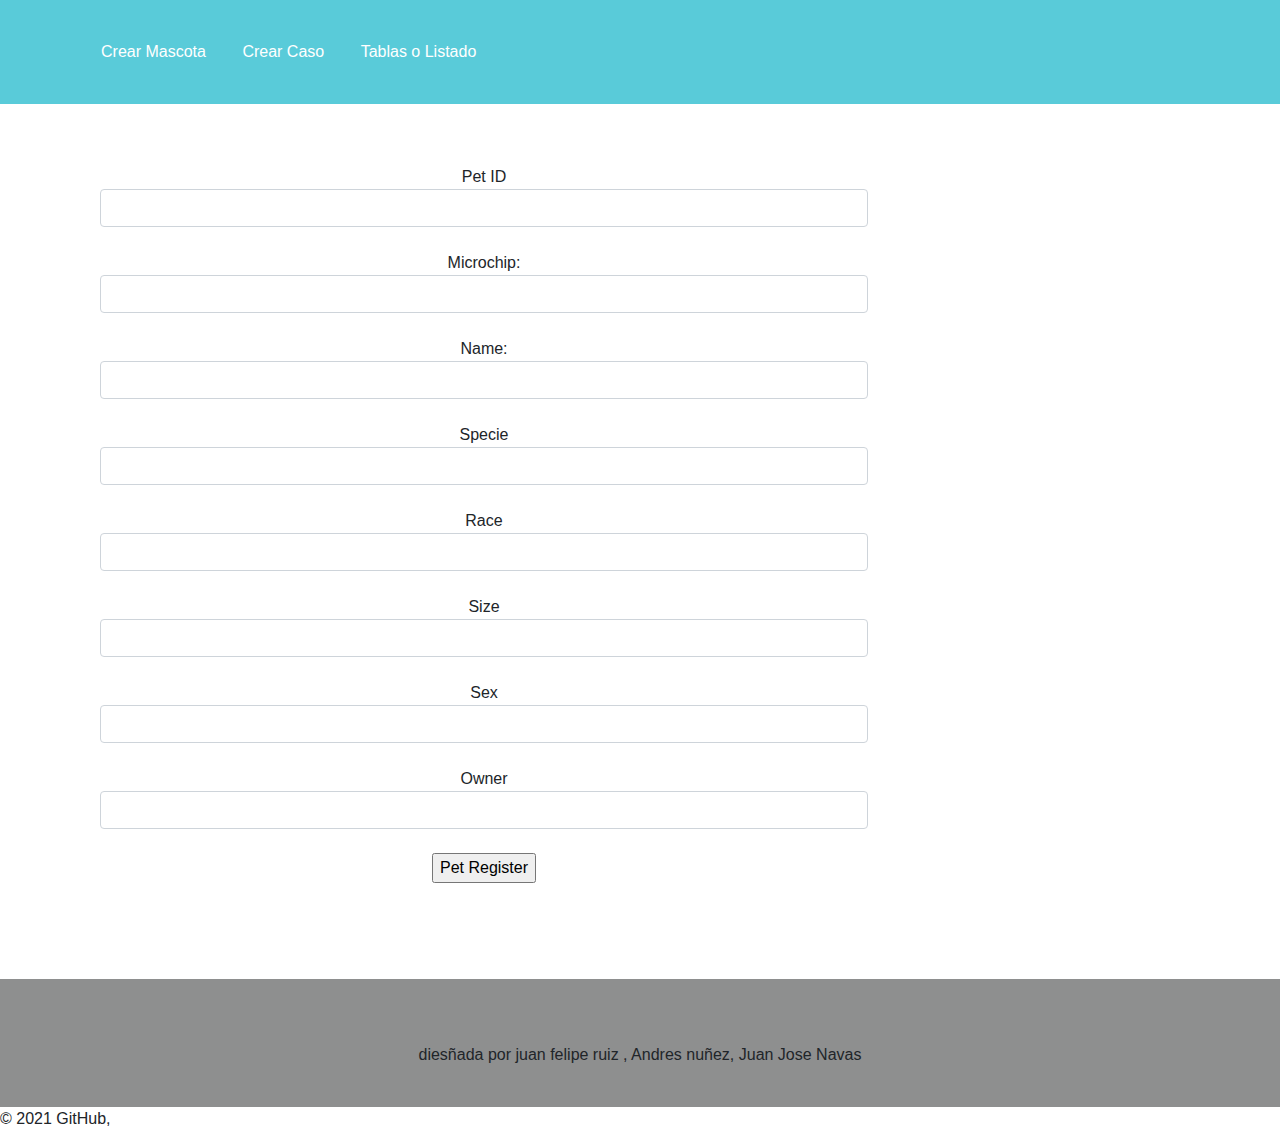
<file: HTML/crear_Caso.html>
<!DOCTYPE html>
<html>

<head>


    <link href="../CSS/Owner/StyleOwnerCase.css" rel="stylesheet" />

    <title>Inicio</title>
    <meta charset="utf-8">
    <meta name="viewport" content="width=device-width, initial-scale=1">
    <meta name="Keywords" content="perros,mascotas,canino,felino">
    <meta name="description" content="Per-ctizens un lugar donde va a poder regstrar a tu amigo de 4 patas  ">
    <meta name="author" content="Andres Nuñez, Juan Felipe Ruiz">
    <script src="https://d3js.org/d3.v5.min.js"></script>
    <meta name="viewport" content="width=device-width, initial-scale=1.0">
    <link rel="stylesheet" href="https://stackpath.bootstrapcdn.com/bootstrap/4.3.1/css/bootstrap.min.css" integrity="sha384-ggOyR0iXCbMQv3Xipma34MD+dH/1fQ784/j6cY/iJTQUOhcWr7x9JvoRxT2MZw1T" crossorigin="anonymous">
</head>

<body>
    <header class="header">
        <div class="container logo-navContanier">
            <nav class="navigation">
                <ul>
                    <li><a href="../HTML/registro_Mascota.html">Crear Mascota</a></li>
                    <li><a href="../HTML/crear_Caso.html">Crear Caso</a></li>
                    <li><a href="../HTML/listPet.html">Tablas o Listado</a></li>

                </ul>
            </nav>
        </div>
    </header>


    <main class="Main">

        <div class="container">
            <h1 class="titulo">Pet-Citizens</h1>
            <hr class="barra">
        </div>

        <form action="../create-pet" class="formulario__registrarMascota">
            Pet ID <input type="text" class="form-control" id="pet_ID" name="pet_ID">
            <br/> Microchip: <input type="text" class="form-control" id="pet_Microchip" name="pet_Microchip">
            <br/> Name: <input type="text" class="form-control" id="pet_Name" name="name">
            <br/> Specie <input type="text" class="form-control" id="pet_Specie" name="pet_Specie">
            <br/> Race <input type="text" class="form-control" id="pet_Race" name="pet_Race">
            <br/> Size <input type="text" class="form-control" id="pet_Country" name="pet_Country">
            <br/> Sex <input type="text" class="form-control" id="pet_Sex" name="pet_Sex">
            <br/> Owner <input type="text" class="form-control" id="pet_Owner" name="pet_Owner">
            <br/>
            <input type="submit" value="Pet Register">
        </form>

    </main>

    <footer class="footer">
        <div class="container">
            <p>diesñada por juan felipe ruiz , Andres nuñez, Juan Jose Navas </p>
        </div>
    </footer>

</body>

</html>
© 2021 GitHub,
<Inc class=""></Inc>
</file>
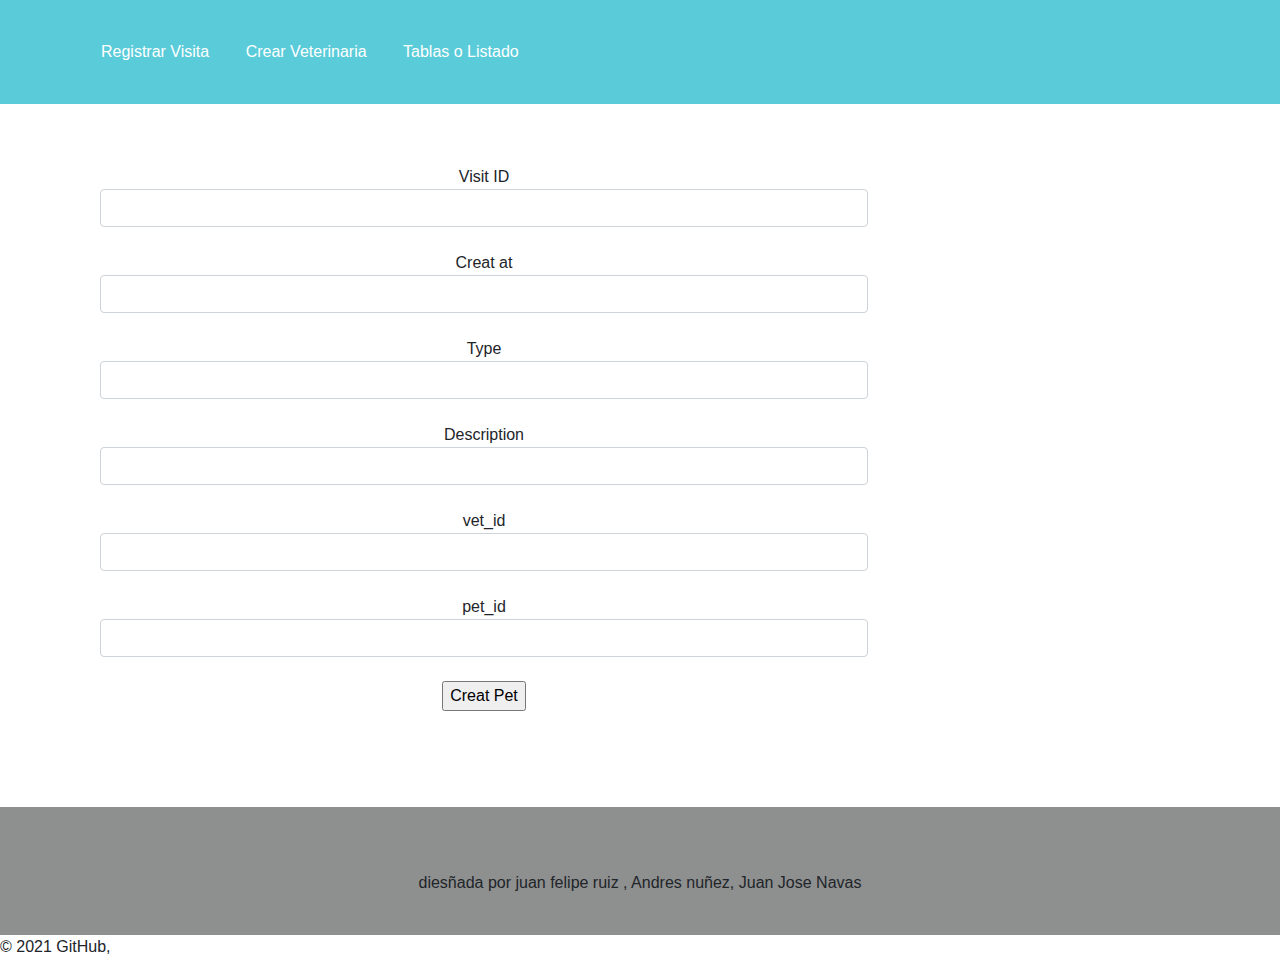
<file: HTML/registerPet.html>
<html>

<head>
    <link rel="stylesheet" href="../CSS/Vet/StyleRegisterPet.css">
    <title>Inicio</title>
    <meta charset="UTF-8">
    <meta name="viewport" content="width=device-width, initial-scale=1">
    <meta name="Keywords" content="perros,mascotas,canino,felino">
    <meta name="description" content="Per-ctizens un lugar donde va a poder regstrar a tu amigo de 4 patas  ">
    <meta name="author" content="Andres Nuñez, Juan Felipe Ruiz">
    <script src="https://d3js.org/d3.v5.min.js"></script>
    <meta name="viewport" content="width=device-width, initial-scale=1.0">
    <link rel="stylesheet" href="https://stackpath.bootstrapcdn.com/bootstrap/4.3.1/css/bootstrap.min.css" integrity="sha384-ggOyR0iXCbMQv3Xipma34MD+dH/1fQ784/j6cY/iJTQUOhcWr7x9JvoRxT2MZw1T" crossorigin="anonymous">
</head>

<body>
    <header class="header">
        <div class="container logo-navContanier">
            <nav class="navigation">
                <ul>
                    <li><a href="../HTML/registerPet.html">Registrar Visita</a></li>
                    <li><a href="../HTML/registerVet.html">Crear Veterinaria</a></li>
                    <li><a href="../HTML/tablaVeterinaria.html">Tablas o Listado</a></li>
                </ul>
            </nav>
        </div>
    </header>


    <main class="Main">

        <div class="container">
            <h1 class="titulo">Pet-Citizens</h1>
            <hr class="barra">
        </div>

        <form action="../create-petregister" class="formulario__registrarMascota">
            Visit ID <input type="text" class="form-control" id="case_ID" name="case_ID">
            <br/> Creat at <input type="text" class="form-control" id="pet_Microchip" name="pet_Microchip">
            <br/> Type <input type="text" class="form-control" id="pet_Name" name="name">
            <br/> Description <input type="text" class="form-control" id="Description" name="Description">
            <br/> vet_id <input type="text" class="form-control" id="vet_id" name="vet_id">
            <br/> pet_id <input type="text" class="form-control" id="pet_id" name="pet_id">
            <br/>
            <input type="submit" value="Creat Pet">
        </form>

    </main>

    <footer class="footer">
        <div class="container">
            <p>diesñada por juan felipe ruiz , Andres nuñez, Juan Jose Navas </p>
        </div>
    </footer>

</body>

</html>
© 2021 GitHub,
<Inc class=""></Inc>
</file>
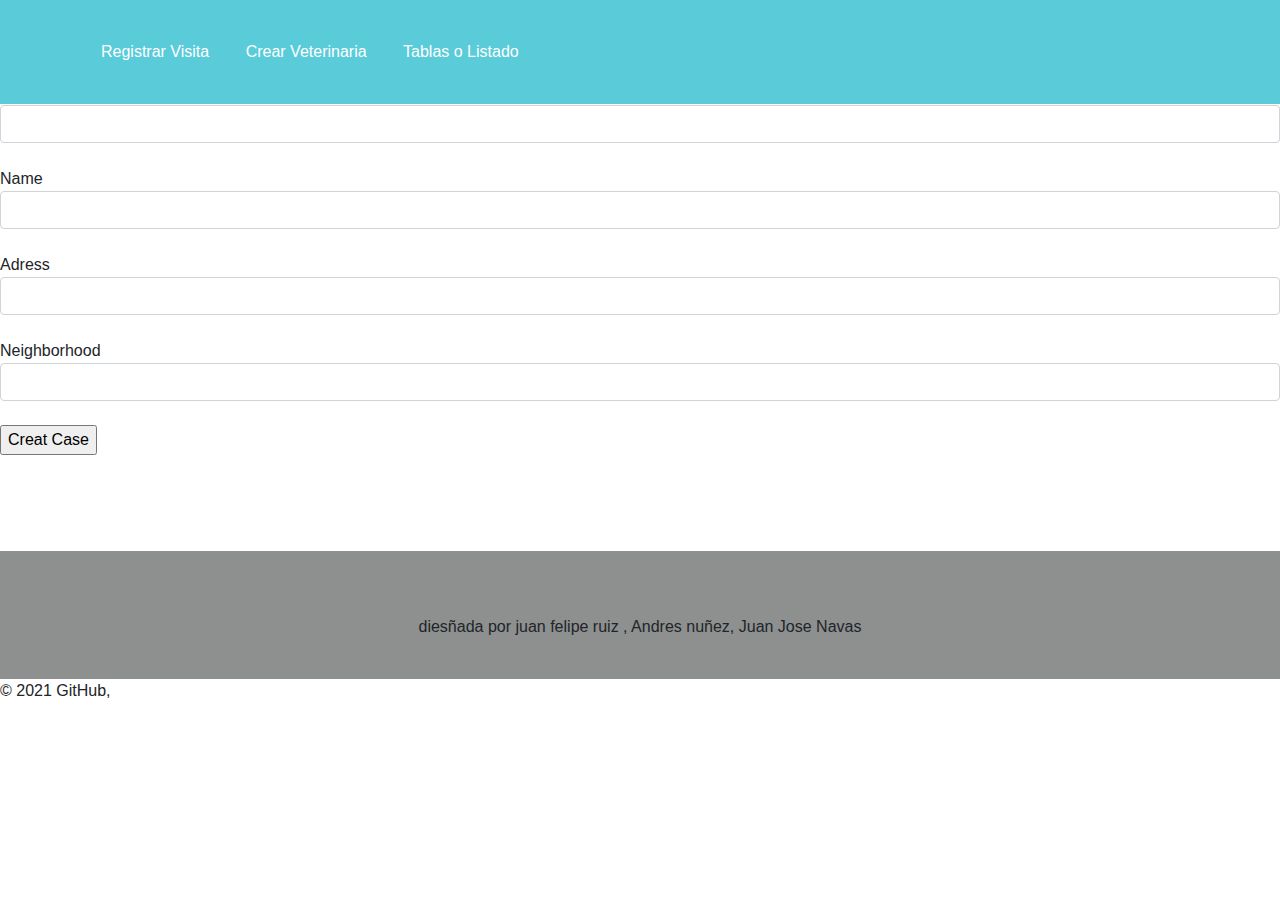
<file: HTML/RegisterVet.html>
<!DOCTYPE html>
<html>

<head>


    <link href="../CSS/Vet/StyleRegisterVet.css" rel="stylesheet" />

    <title>Inicio</title>
    <meta charset="utf-8">
    <meta name="viewport" content="width=device-width, initial-scale=1">
    <meta name="Keywords" content="perros,mascotas,canino,felino">
    <meta name="description" content="Per-ctizens un lugar donde va a poder regstrar a tu amigo de 4 patas  ">
    <meta name="author" content="Andres Nuñez, Juan Felipe Ruiz">
    <script src="https://d3js.org/d3.v5.min.js"></script>
    <meta name="viewport" content="width=device-width, initial-scale=1.0">
    <link rel="stylesheet" href="https://stackpath.bootstrapcdn.com/bootstrap/4.3.1/css/bootstrap.min.css" integrity="sha384-ggOyR0iXCbMQv3Xipma34MD+dH/1fQ784/j6cY/iJTQUOhcWr7x9JvoRxT2MZw1T" crossorigin="anonymous">
</head>

<body>
    <header class="header">
        <div class="container logo-navContanier">
            <nav class="navigation">
                <ul>
                    <li><a href="registerPet.html">Registrar Visita</a></li>
                    <li><a href="RegisterVet.html">Crear Veterinaria</a></li>
                    <li><a href="tablaVeterinaria.html">Tablas o Listado</a></li>
                </ul>
            </nav>
        </div>
    </header>


    <main class="Main">

        <div class="container">
            <h1 class="titulo">Pet-Citizens</h1>
            <hr class="barra">
        </div>

        <form action="../creat-vetregister" class="formulario__registroVeterinaria">
            userName <input type="text" class="form-control" id="case_ID" name="case_ID">
            <br/> Name <input type="text" class="form-control" id="pet_Microchip" name="pet_Microchip">
            <br/> Adress <input type="text" class="form-control" id="pet_Name" name="name">
            <br/> Neighborhood <input type="text" class="form-control" id="pet_Specie" name="pet_Specie">
            <br/>
            <input type="submit" value="Creat Case">
        </form>

    </main>

    <footer class="footer">
        <div class="container">
            <p>diesñada por juan felipe ruiz , Andres nuñez, Juan Jose Navas </p>
        </div>
    </footer>

</body>

</html>
© 2021 GitHub,
<Inc class=""></Inc>
</file>
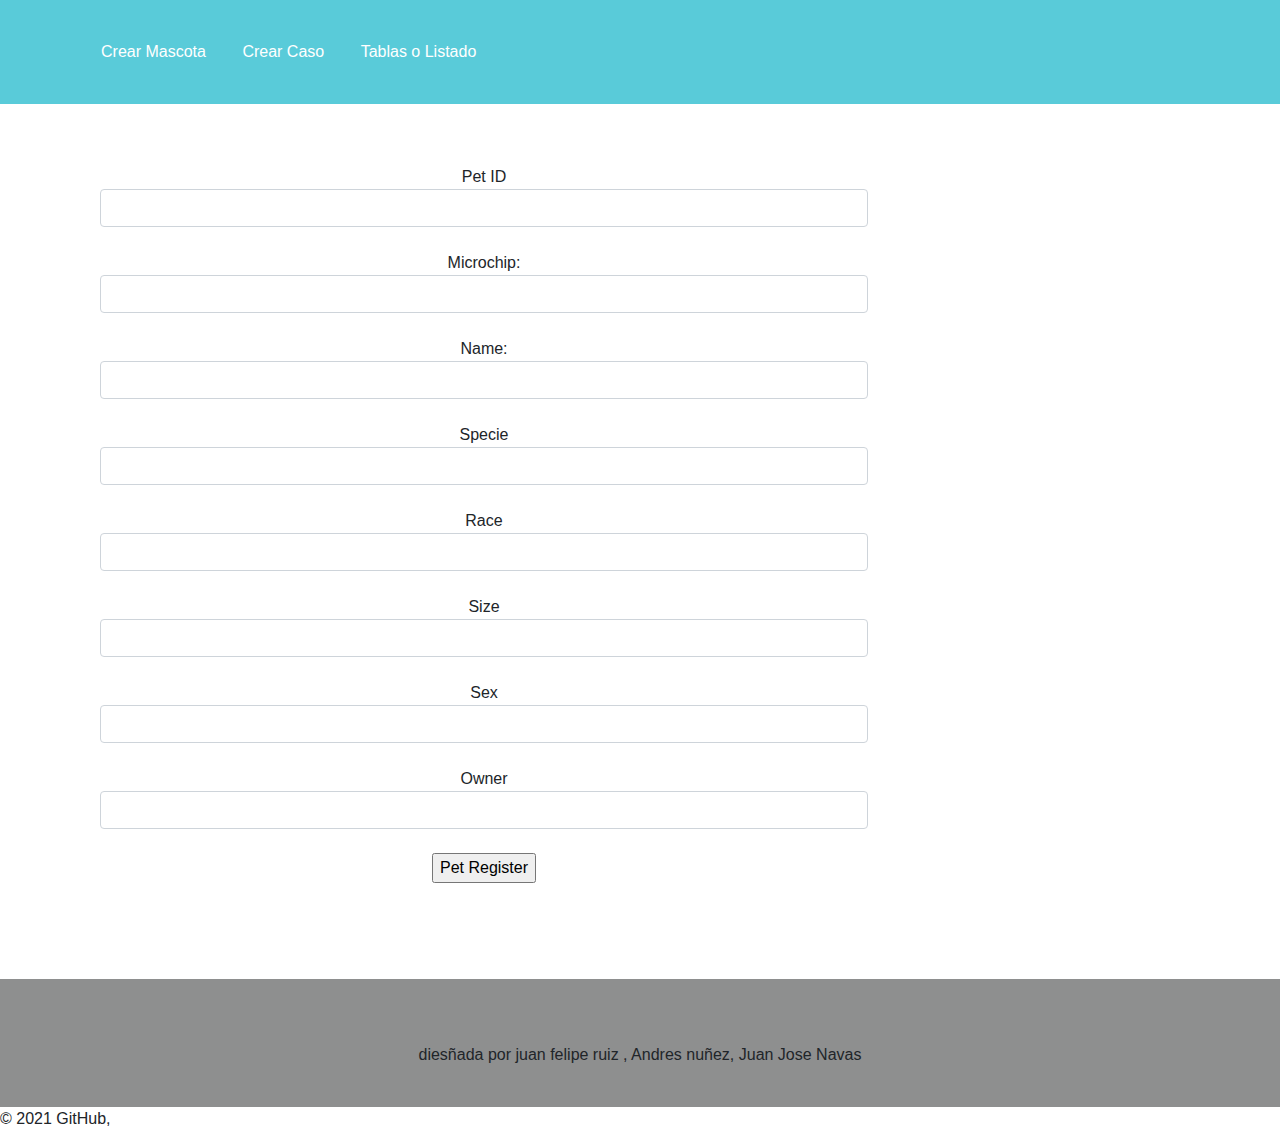
<file: HTML/registro_Mascota.html>
<!DOCTYPE html>
<html>

<head>


    <link href="../CSS/Owner/StyleOwnerRegister.css" rel="stylesheet" />

    <title>Inicio</title>
    <meta charset="utf-8">
    <meta name="viewport" content="width=device-width, initial-scale=1">
    <meta name="Keywords" content="perros,mascotas,canino,felino">
    <meta name="description" content="Per-ctizens un lugar donde va a poder regstrar a tu amigo de 4 patas  ">
    <meta name="author" content="Andres Nuñez, Juan Felipe Ruiz">
    <script src="https://d3js.org/d3.v5.min.js"></script>
    <meta name="viewport" content="width=device-width, initial-scale=1.0">
    <link rel="stylesheet" href="https://stackpath.bootstrapcdn.com/bootstrap/4.3.1/css/bootstrap.min.css" integrity="sha384-ggOyR0iXCbMQv3Xipma34MD+dH/1fQ784/j6cY/iJTQUOhcWr7x9JvoRxT2MZw1T" crossorigin="anonymous">
</head>

<body>
    <header class="header">
        <div class="container logo-navContanier">
            <nav class="navigation">
                <ul>
                    <li><a href="../HTML/registro_Mascota.html">Crear Mascota</a></li>
                    <li><a href="../HTML/crear_Caso.html">Crear Caso</a></li>
                    <li><a href="../HTML/listPet.html">Tablas o Listado</a></li>

                </ul>
            </nav>
        </div>
    </header>


    <main class="Main">

        <div class="container">
            <h1 class="titulo">Pet-Citizens</h1>
            <hr class="barra">
        </div>

        <form action="../create-pet" class="formulario__registrarMascota">
            Pet ID <input type="text" class="form-control" id="pet_ID" name="pet_ID">
            <br/> Microchip: <input type="text" class="form-control" id="pet_Microchip" name="pet_Microchip">
            <br/> Name: <input type="text" class="form-control" id="pet_Name" name="name">
            <br/> Specie <input type="text" class="form-control" id="pet_Specie" name="pet_Specie">
            <br/> Race <input type="text" class="form-control" id="pet_Race" name="pet_Race">
            <br/> Size <input type="text" class="form-control" id="pet_Country" name="pet_Country">
            <br/> Sex <input type="text" class="form-control" id="pet_Sex" name="pet_Sex">
            <br/> Owner <input type="text" class="form-control" id="pet_Owner" name="pet_Owner">
            <br/>
            <input type="submit" value="Pet Register">
        </form>

    </main>

    <footer class="footer">
        <div class="container">
            <p>diesñada por juan felipe ruiz , Andres nuñez, Juan Jose Navas </p>
        </div>
    </footer>

</body>

</html>
© 2021 GitHub,
<Inc class=""></Inc>
</file>
<file: CSS/Owner/StyleOwnerCase.css>
header {
    background: #59cbd9;
    color: darkgray;
    padding: 2rem 0;
    width: 100%;
    position: fixed;
    left: 0;
    top: 0;
}

body {
    background-size: cover;
    background-repeat: no-repeat;
    background-position: center;
    background-attachment: fixed;
}

.header a {
    color: white;
    text-decoration: none;
}

.logo-navContanier {
    display: flex;
    justify-content: space-between;
    align-items: center;
    flex-wrap: wrap;
}

.logo {
    height: 80px;
}

.navigation ul {
    margin: 0;
    padding: 0;
    list-style: none;
}

.navigation ul li {
    display: inline-block;
}

.navigation ul li a {
    display: block;
    padding: 0.5rem 1rem;
    transition: all 0.5s;
    border-radius: 10px;
}

.navigation ul li a:hover {
    background: #ad8585;
}

p {
    margin-bottom: 1.6em;
}

.container {
    width: 85%;
    max-width: 850px;
    margin: 0 auto;
}

.footer {
    background: #8e8f8f;
    padding: 4rem 0;
    text-align: center;
    margin-top: 6rem;
    height: 10px;
}

.lista {
    background-color: #383838;
    margin-top: 10px;
    padding: 10px;
    width: 200px;
}

.lista_1 {
    background-color: #bba7a7;
    margin-top: 10px;
    padding: 10px;
    width: 300px;
}

.lista_2 {
    background-color: #dfd1a6;
    margin-top: 10px;
    padding: 10px;
    width: 400px;
}

.formulario__registrarMascota {
    margin-top: 100px;
    margin-left: 100px;
    text-align: center;
    width: 60%;
    align-items: center;
    align-content: center;
}
</file>
<file: CSS/Vet/StyleRegisterPet.css>
header {
    background: #59cbd9;
    color: darkgray;
    padding: 2rem 0;
    width: 100%;
    position: fixed;
    left: 0;
    top: 0;
}

body {
    background-size: cover;
    background-repeat: no-repeat;
    background-position: center;
    background-attachment: fixed;
}

.header a {
    color: white;
    text-decoration: none;
}

.logo-navContanier {
    display: flex;
    justify-content: space-between;
    align-items: center;
    flex-wrap: wrap;
}

.logo {
    height: 80px;
}

.navigation ul {
    margin: 0;
    padding: 0;
    list-style: none;
}

.navigation ul li {
    display: inline-block;
}

.navigation ul li a {
    display: block;
    padding: 0.5rem 1rem;
    transition: all 0.5s;
    border-radius: 10px;
}

.navigation ul li a:hover {
    background: #ad8585;
}

p {
    margin-bottom: 1.6em;
}

.container {
    width: 85%;
    max-width: 850px;
    margin: 0 auto;
}

.footer {
    background: #8e8f8f;
    padding: 4rem 0;
    text-align: center;
    margin-top: 6rem;
    height: 10px;
}

.lista {
    background-color: #383838;
    margin-top: 10px;
    padding: 10px;
    width: 200px;
}

.lista_1 {
    background-color: #bba7a7;
    margin-top: 10px;
    padding: 10px;
    width: 300px;
}

.lista_2 {
    background-color: #dfd1a6;
    margin-top: 10px;
    padding: 10px;
    width: 400px;
}

.formulario__registrarMascota {
    margin-top: 100px;
    margin-left: 100px;
    text-align: center;
    width: 60%;
    align-items: center;
    align-content: center;
}
</file>
<file: CSS/Vet/StyleRegisterVet.css>
header {
    background: #59cbd9;
    color: darkgray;
    padding: 2rem 0;
    width: 100%;
    position: fixed;
    left: 0;
    top: 0;
}

body {
    background-size: cover;
    background-repeat: no-repeat;
    background-position: center;
    background-attachment: fixed;
}

.header a {
    color: white;
    text-decoration: none;
}

.logo-navContanier {
    display: flex;
    justify-content: space-between;
    align-items: center;
    flex-wrap: wrap;
}

.logo {
    height: 80px;
}

.navigation ul {
    margin: 0;
    padding: 0;
    list-style: none;
}

.navigation ul li {
    display: inline-block;
}

.navigation ul li a {
    display: block;
    padding: 0.5rem 1rem;
    transition: all 0.5s;
    border-radius: 10px;
}

.navigation ul li a:hover {
    background: #ad8585;
}

p {
    margin-bottom: 1.6em;
}

.container {
    width: 85%;
    max-width: 850px;
    margin: 0 auto;
}

.footer {
    background: #8e8f8f;
    padding: 4rem 0;
    text-align: center;
    margin-top: 6rem;
    height: 10px;
}

.lista {
    background-color: #383838;
    margin-top: 10px;
    padding: 10px;
    width: 200px;
}

.lista_1 {
    background-color: #bba7a7;
    margin-top: 10px;
    padding: 10px;
    width: 300px;
}

.lista_2 {
    background-color: #dfd1a6;
    margin-top: 10px;
    padding: 10px;
    width: 400px;
}

.formulario__registrarMascota {
    margin-top: 100px;
    margin-left: 100px;
    text-align: center;
    width: 60%;
    align-items: center;
    align-content: center;
}
</file>
<file: CSS/Owner/StyleOwnerRegister.css>
header {
    background: #59cbd9;
    color: darkgray;
    padding: 2rem 0;
    width: 100%;
    position: fixed;
    left: 0;
    top: 0;
}

body {
    background-size: cover;
    background-repeat: no-repeat;
    background-position: center;
    background-attachment: fixed;
}

.header a {
    color: white;
    text-decoration: none;
}

.logo-navContanier {
    display: flex;
    justify-content: space-between;
    align-items: center;
    flex-wrap: wrap;
}

.logo {
    height: 80px;
}

.navigation ul {
    margin: 0;
    padding: 0;
    list-style: none;
}

.navigation ul li {
    display: inline-block;
}

.navigation ul li a {
    display: block;
    padding: 0.5rem 1rem;
    transition: all 0.5s;
    border-radius: 10px;
}

.navigation ul li a:hover {
    background: #ad8585;
}

p {
    margin-bottom: 1.6em;
}

.container {
    width: 85%;
    max-width: 850px;
    margin: 0 auto;
}

.footer {
    background: #8e8f8f;
    padding: 4rem 0;
    text-align: center;
    margin-top: 6rem;
    height: 10px;
}

.lista {
    background-color: #383838;
    margin-top: 10px;
    padding: 10px;
    width: 200px;
}

.lista_1 {
    background-color: #bba7a7;
    margin-top: 10px;
    padding: 10px;
    width: 300px;
}

.lista_2 {
    background-color: #dfd1a6;
    margin-top: 10px;
    padding: 10px;
    width: 400px;
}

.formulario__registrarMascota {
    margin-top: 100px;
    margin-left: 100px;
    text-align: center;
    width: 60%;
    align-items: center;
    align-content: center;
}
</file>
